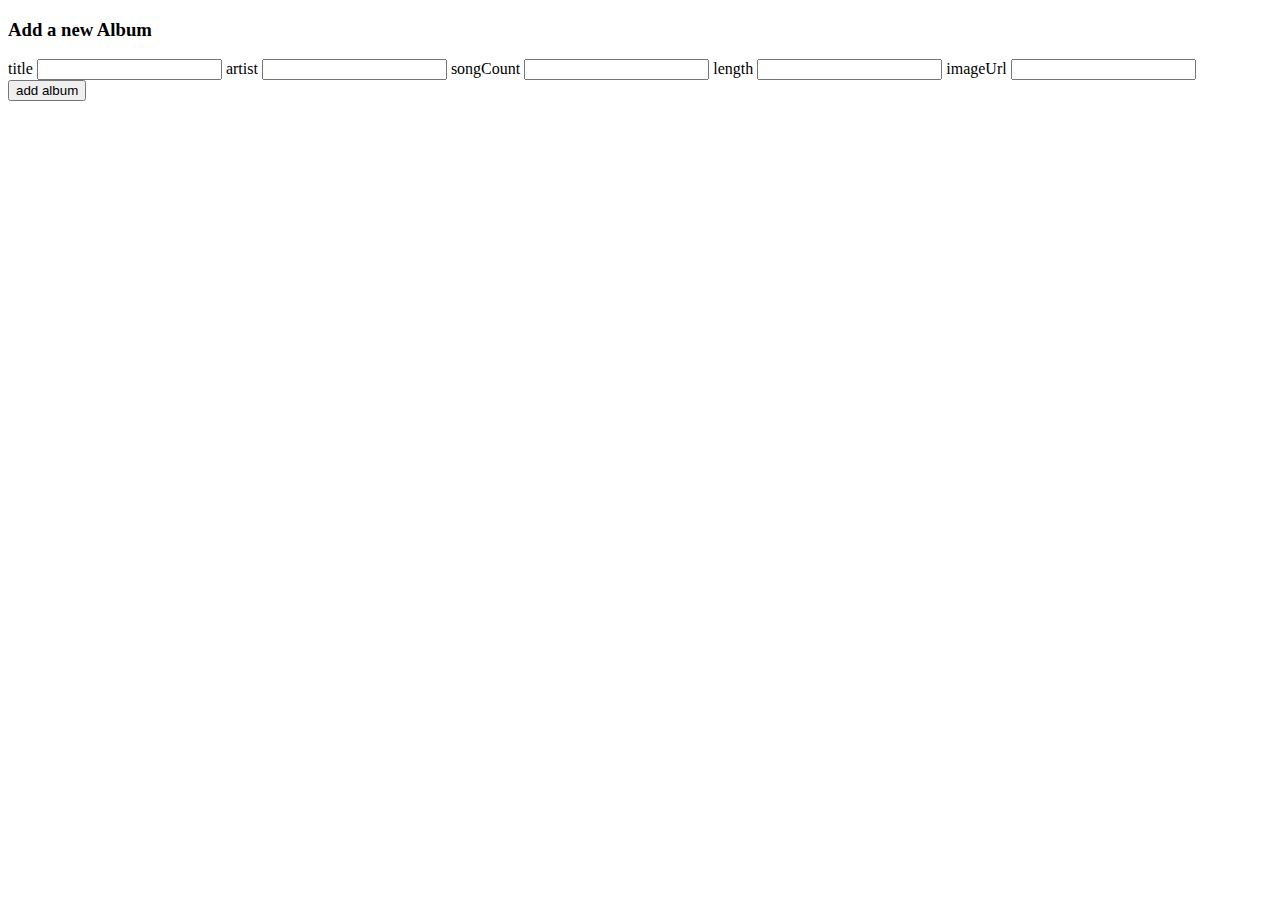
<file: src/main/resources/templates/addAlbum.html>
<!DOCTYPE html>
<html lang="en">
<head>
    <meta charset="UTF-8">
    <title>Title</title>
</head>
<body>
<h3>Add a new Album</h3>
<form action="/albums" method="post">
    <label>title</label>
    <input type="text" name="title" />

    <label>artist</label>
    <input type="text" name="artist" />

    <label>songCount</label>
    <input type="text" name="songCount" />

    <label>length</label>
    <input type="text" name="length" />

    <label>imageUrl</label>
    <input type="text" name="imageUrl" />

    <input type="submit" value="add album">
</form>
</body>
</html>
</file>
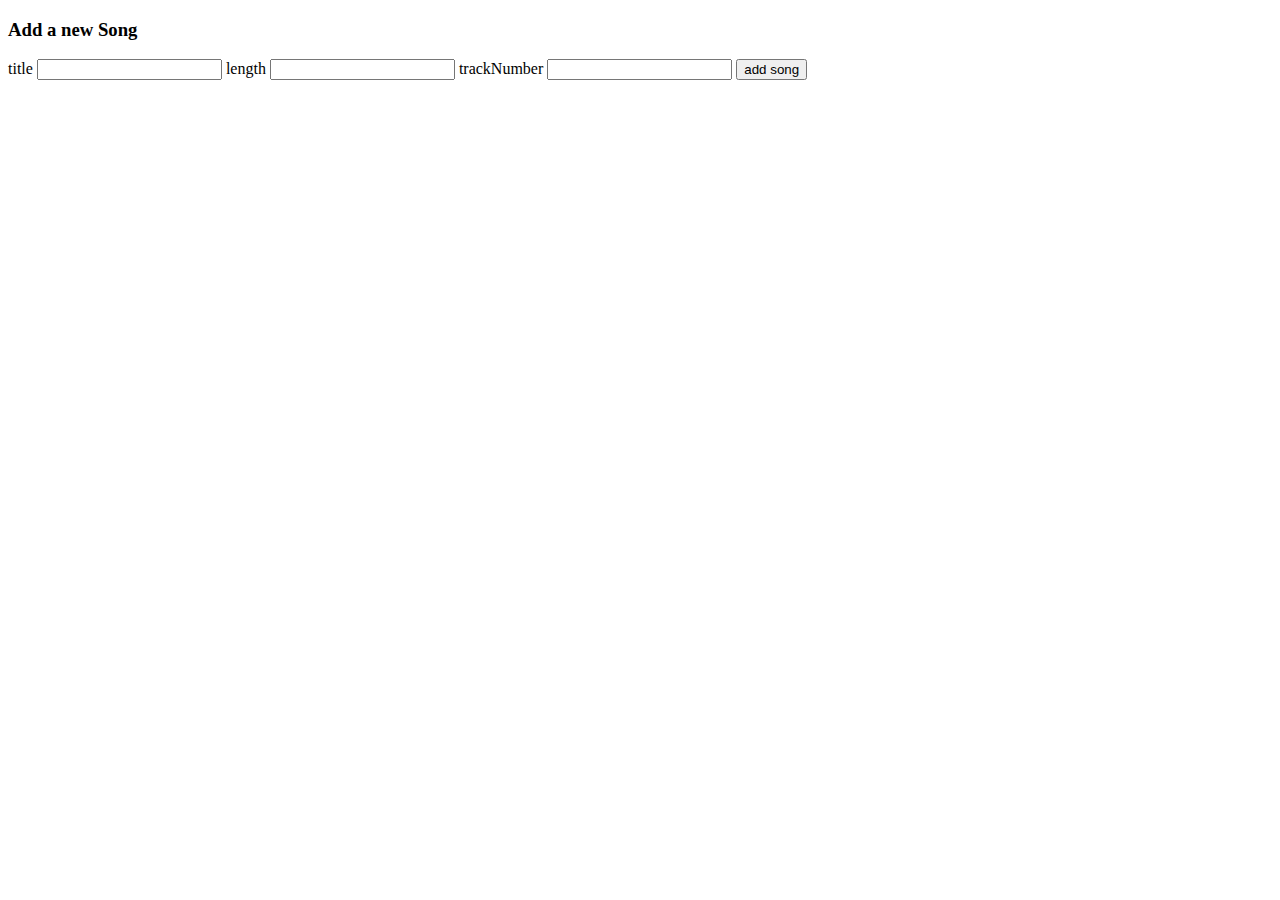
<file: src/main/resources/templates/addsong.html>
<!DOCTYPE html>
<html lang="en">
<head>
    <meta charset="UTF-8">
    <title>Title</title>
</head>
<body>
<h3>Add a new Song</h3>
<form action="/songs" method="post">
    <input type="hidden" th:value="${albumId}" name="albumId">
    <label>title</label>
    <input type="text" name="title" />

    <label>length</label>
    <input type="text" name="length" />

    <label>trackNumber</label>
    <input type="text" name="trackNumber" />

    <input type="submit" value="add song">
</form>
</body>
</html>
</file>
